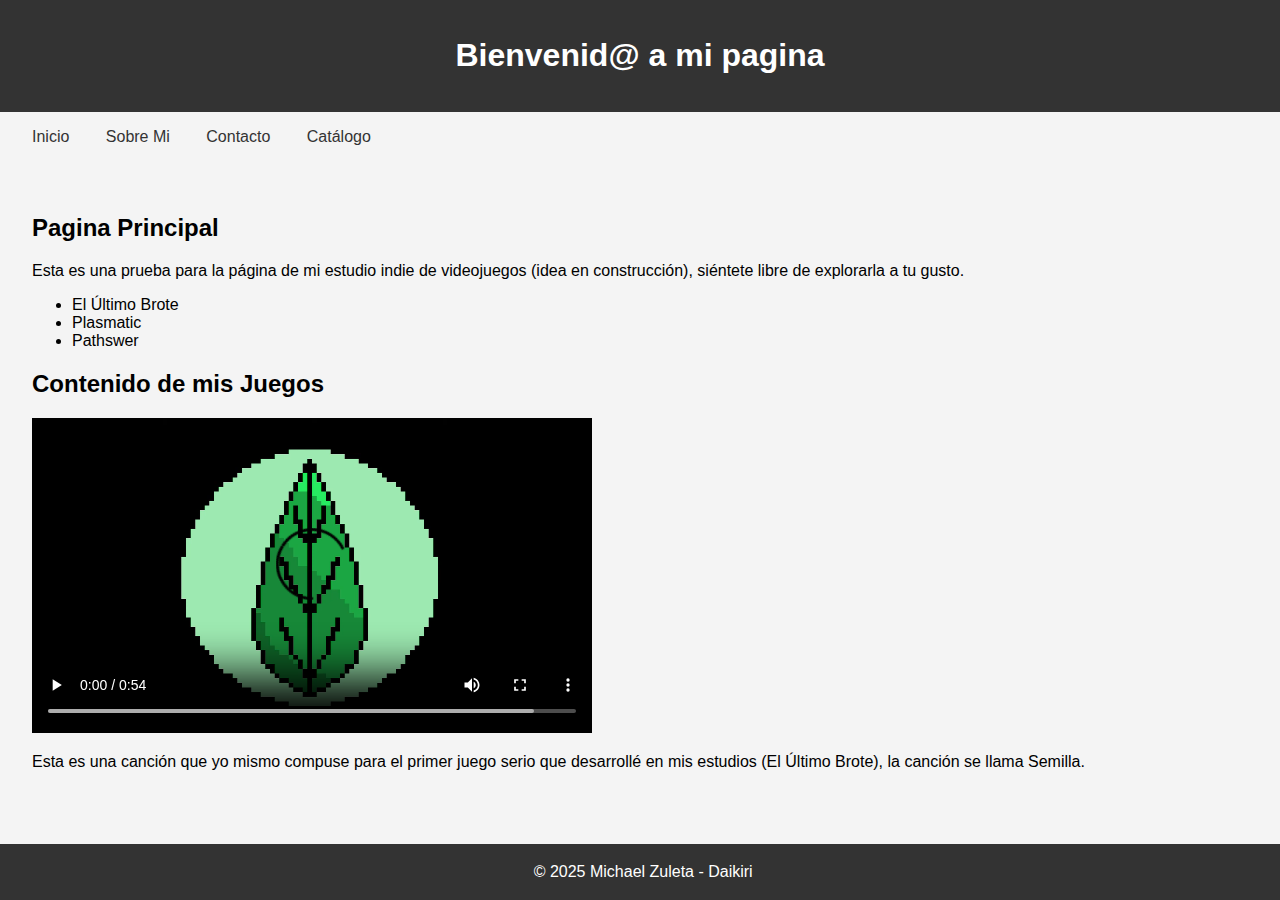
<file: index.html>
<!DOCTYPE html>
<html lang="en">
<head>
    <link rel="stylesheet" href="estilos.css">
    <meta charset="UTF-8">
    <meta name="viewport" content="width=device-width, initial-scale=1.0">
    <title>Pagina Principal</title>
    <style>
        body {
            font-family: Arial, sans-serif;
            margin: 0;
            padding: 0;
            background-color: #f4f4f4;
        }
        header {
            background-color: #333;
            color: #fff;
            padding: 1rem;
            text-align: center;
        }
        nav {
            margin: 1rem;
        }
        nav a {
            margin: 0 1rem;
            text-decoration: none;
            color: #333;
        }
        main {
            padding: 2rem;
        }
        footer {
            background-color: #333;
            color: #fff;
            text-align: center;
            padding: .2rem;
            position: fixed;
            bottom: 0;
            width: 100%;
        }
    </style>
</head>
<body>
    <header>
        <h1>Bienvenid@ a mi pagina</h1>
    </header>
    <nav>
        <a href="index.html">Inicio</a>
        <a href="SobreMi.html">Sobre Mi</a>
        <a href="Contacto.html">Contacto</a>
        <a href="Catalogo.html">Catálogo</a>
    </nav>
    <main>
        <h2>Pagina Principal</h2>
        <p>Esta es una prueba para la página de mi estudio indie de videojuegos (idea en construcción), siéntete libre de explorarla a tu gusto.</p>
        <ul>
            <li>El Último Brote</li>
            <li>Plasmatic</li>
            <li>Pathswer</li>
        </ul>

       <h2>Contenido de mis Juegos</h2>
        <video width="560" height="315" controls>
            <source src="Semilla.mp4" type="video/mp4">
            Tu navegador no soporta la reproducción de este video.
        </video>
        <p>Esta es una canción que yo mismo compuse para el primer juego serio que desarrollé en mis estudios (El Último Brote), la canción se llama Semilla.</p>
        
    </main>
    <footer>
        <p>&copy; 2025 Michael Zuleta - Daikiri</p>
    </footer>
</body>
</html>
</file>
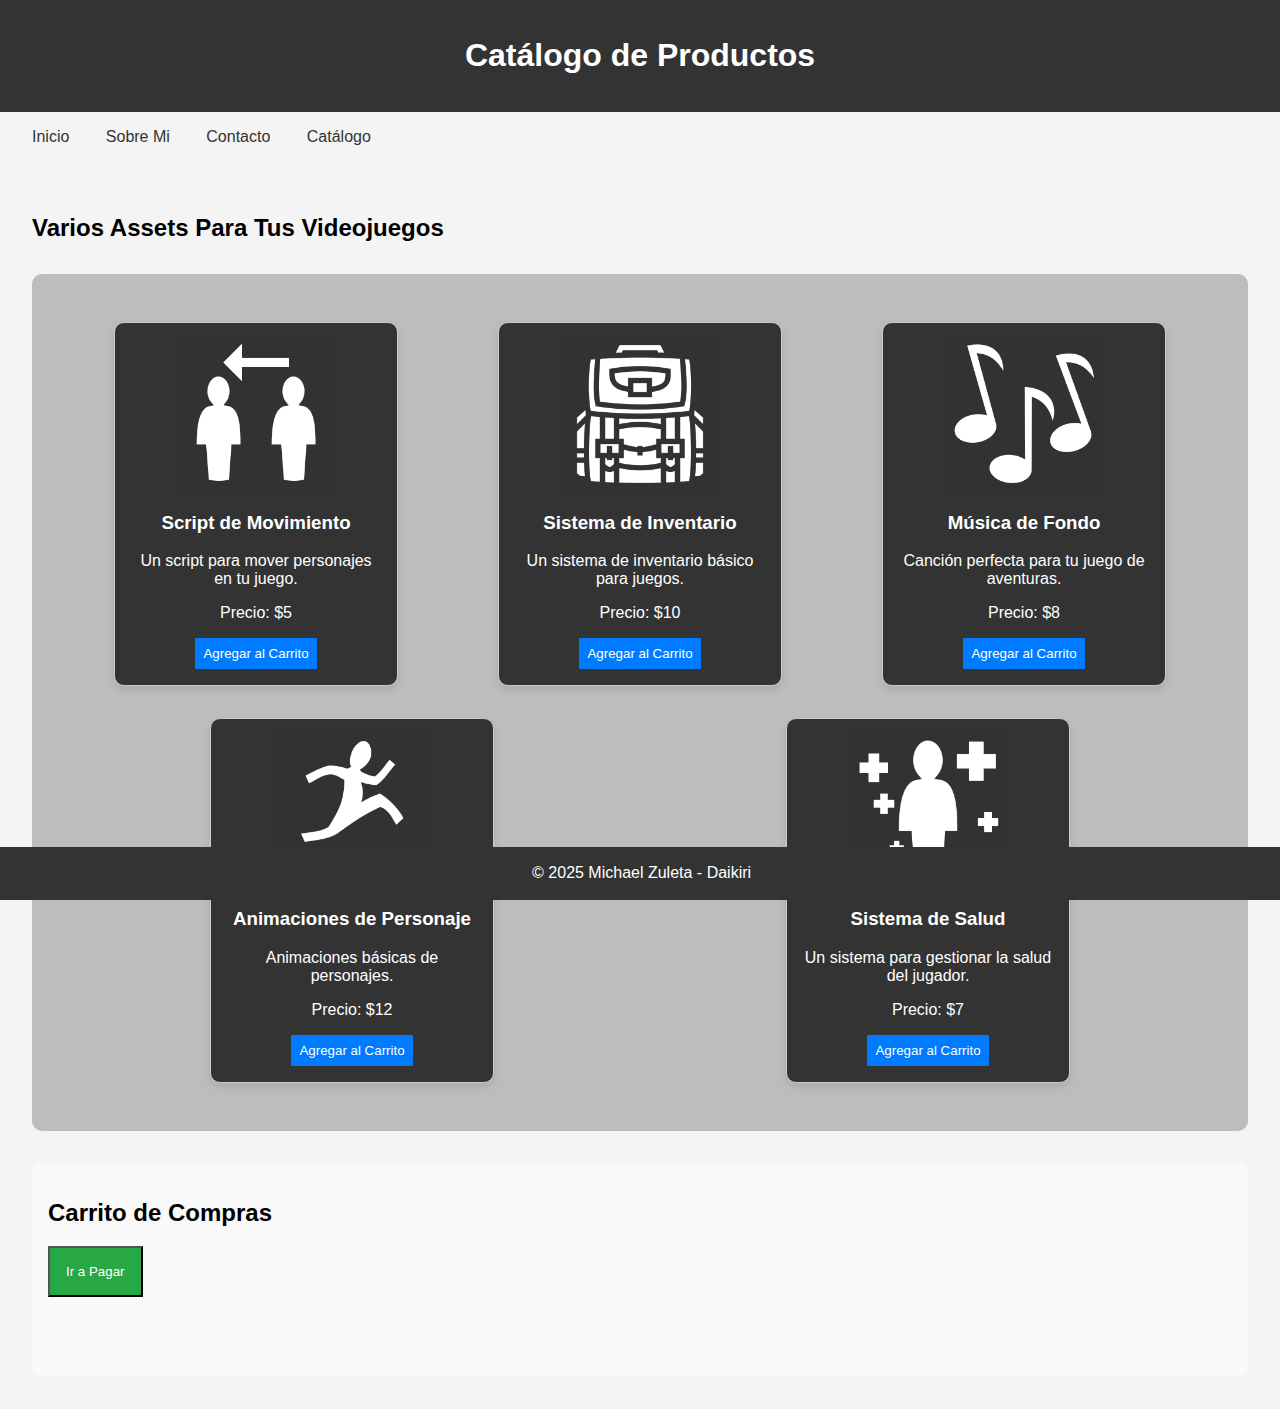
<file: Catalogo.html>
<!DOCTYPE html>
<html lang="en">
<head>
    <link rel="stylesheet" href="estilos.css">
    <meta charset="UTF-8">
    <meta name="viewport" content="width=device-width, initial-scale=1.0">
    <title>Catálogo de Productos</title>
    <style>
        body {
            font-family: Arial, sans-serif;
            margin: 0;
            padding: 0;
            background-color: #f4f4f4;
        }
        header {
            background-color: #333;
            color: #fff;
            padding: 1rem;
            text-align: center;
        }
        nav {
            margin: 1rem;
        }
        nav a {
            margin: 0 1rem;
            text-decoration: none;
            color: #333;
        }
        main {
            padding: 2rem;
        }
        footer {
            background-color: #333;
            color: #fff;
            text-align: center;
            padding: .1rem;
            position: fixed;
            bottom: 0;
            width: 100%;
        }

        /* New styles for the catalog */
.catalog {
    display: flex;
    flex-wrap: wrap;
    justify-content: space-around;
    background-color: rgb(190, 188, 188); /* Gray background for the catalog section */
    padding: 2rem;
    border-radius: 10px; /* Optional: adds rounded corners to the catalog section */
}

.product {
    border: 1px solid #ccc;
    padding: 1rem;
    margin: 1rem;
    width: 250px;
    background-color: #333;
    text-align: center;
    box-shadow: 0 4px 8px rgba(0, 0, 0, 0.1);
    border-radius: 10px;
    color: #fff;
}

.product img {
    width: 100%;
    height: 150px;
    object-fit: contain;
}

.product button {
    background-color: #007bff;
    color: #fff;
    border: none;
    padding: 0.5rem;
    cursor: pointer;
}

        
        /* New styles for the cart */
.cart {
    margin-top: 2rem;
    background-color: #f9f9f9;
    padding: 1rem;
    border-radius: 10px;
    max-height: 300px; /* Set a maximum height for the cart */
    overflow-y: auto;  /* Enable scrolling if the content exceeds max height */
}

.cart ul {
    list-style-type: none;
    padding: 0;
    margin: 0;
}

.cart li {
    margin-bottom: 0.5rem;
}

.checkout {
            background-color: #28a745;
            color: white;
            padding: 1rem;
            margin-bottom: 4rem;
            cursor: pointer;
        }

    </style>
</head>
<body>
    <header>
        <h1>Catálogo de Productos</h1>
    </header>
    <nav>
        <a href="index.html">Inicio</a>
        <a href="SobreMi.html">Sobre Mi</a>
        <a href="Contacto.html">Contacto</a>
        <a href="Catalogo.html">Catálogo</a>
    </nav>
    <main>
        <h2>Varios Assets Para Tus Videojuegos</h2>
        <div class="catalog" id="productCatalog">
        </div>
        
        <div class="cart">
            <h2>Carrito de Compras</h2>
            <ul id="cartItems">
            </ul>
            <button class="checkout" id="checkoutBtn">Ir a Pagar</button>
        </div>
    </main>
    <footer>
        <p>&copy; 2025 Michael Zuleta - Daikiri</p>
    </footer>

    <script src="Catalogo.js"></script>
</body>
</html>
</file>
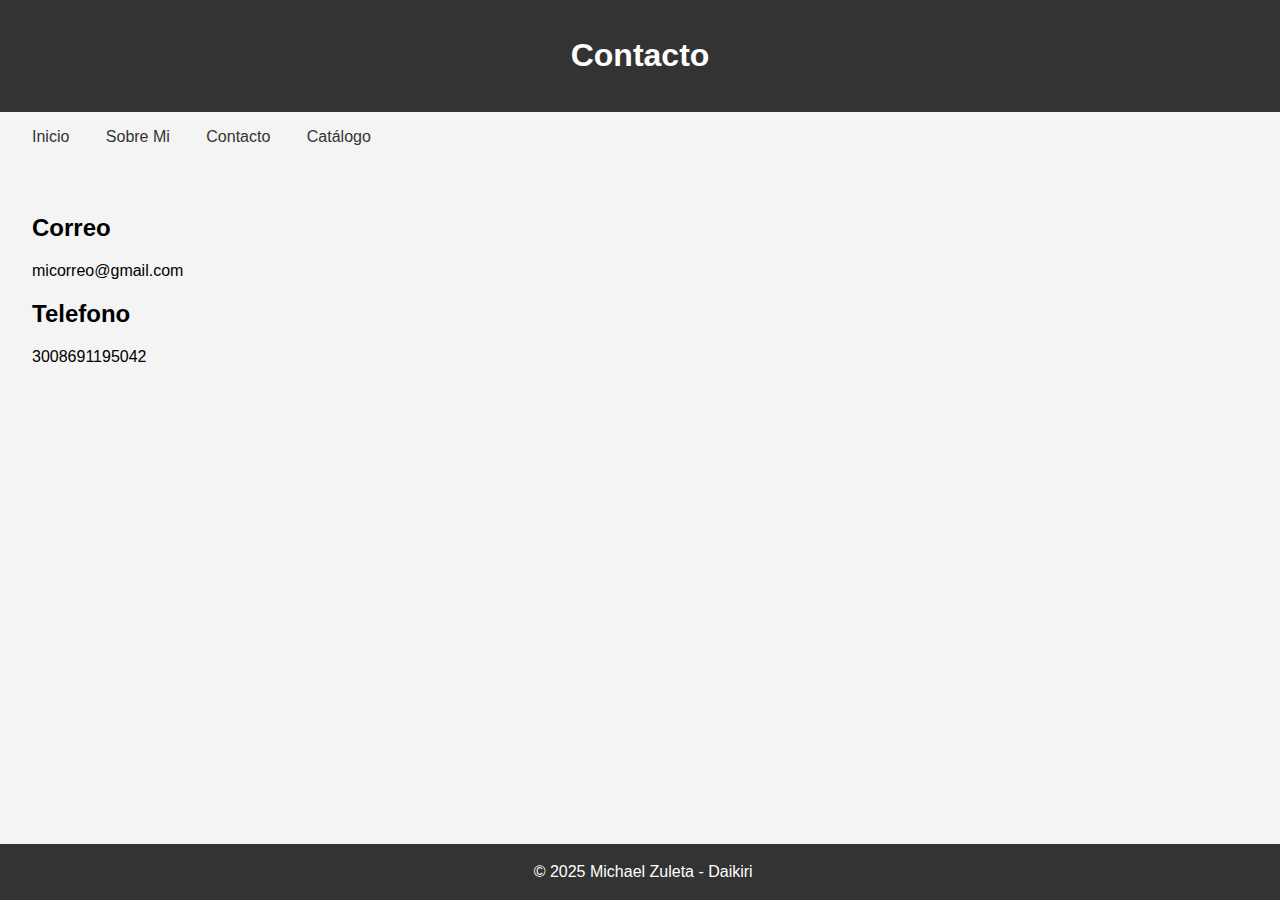
<file: Contacto.html>
<!DOCTYPE html>
<html lang="en">
<head>
    <link rel="stylesheet" href="estilos.css">
    <meta charset="UTF-8">
    <meta name="viewport" content="width=device-width, initial-scale=1.0">
    <title>Contacto</title>
    <style>
        body {
            font-family: Arial, sans-serif;
            margin: 0;
            padding: 0;
            background-color: #f4f4f4;
        }
        header {
            background-color: #333;
            color: #fff;
            padding: 1rem;
            text-align: center;
        }
        nav {
            margin: 1rem;
        }
        nav a {
            margin: 0 1rem;
            text-decoration: none;
            color: #333;
        }
        main {
            padding: 2rem;
        }
        footer {
            background-color: #333;
            color: #fff;
            text-align: center;
            padding: .2rem;
            position: fixed;
            bottom: 0;
            width: 100%;
        }
    </style>
</head>

<body>
    <header>
        <h1>Contacto</h1>
    </header>    
    <nav>
        <a href="index.html">Inicio</a>
        <a href="SobreMi.html">Sobre Mi</a>
        <a href="Contacto.html">Contacto</a>
        <a href="Catalogo.html">Catálogo</a>
    </nav>
    <main>
        <h2>Correo</h2>
        <p>micorreo@gmail.com</p>
        <h2>Telefono</h2>
        <p>3008691195042</p>
    </main>
    <footer>
        <p>&copy; 2025 Michael Zuleta - Daikiri</p>
    </footer>
    
</body>

</html>
</file>
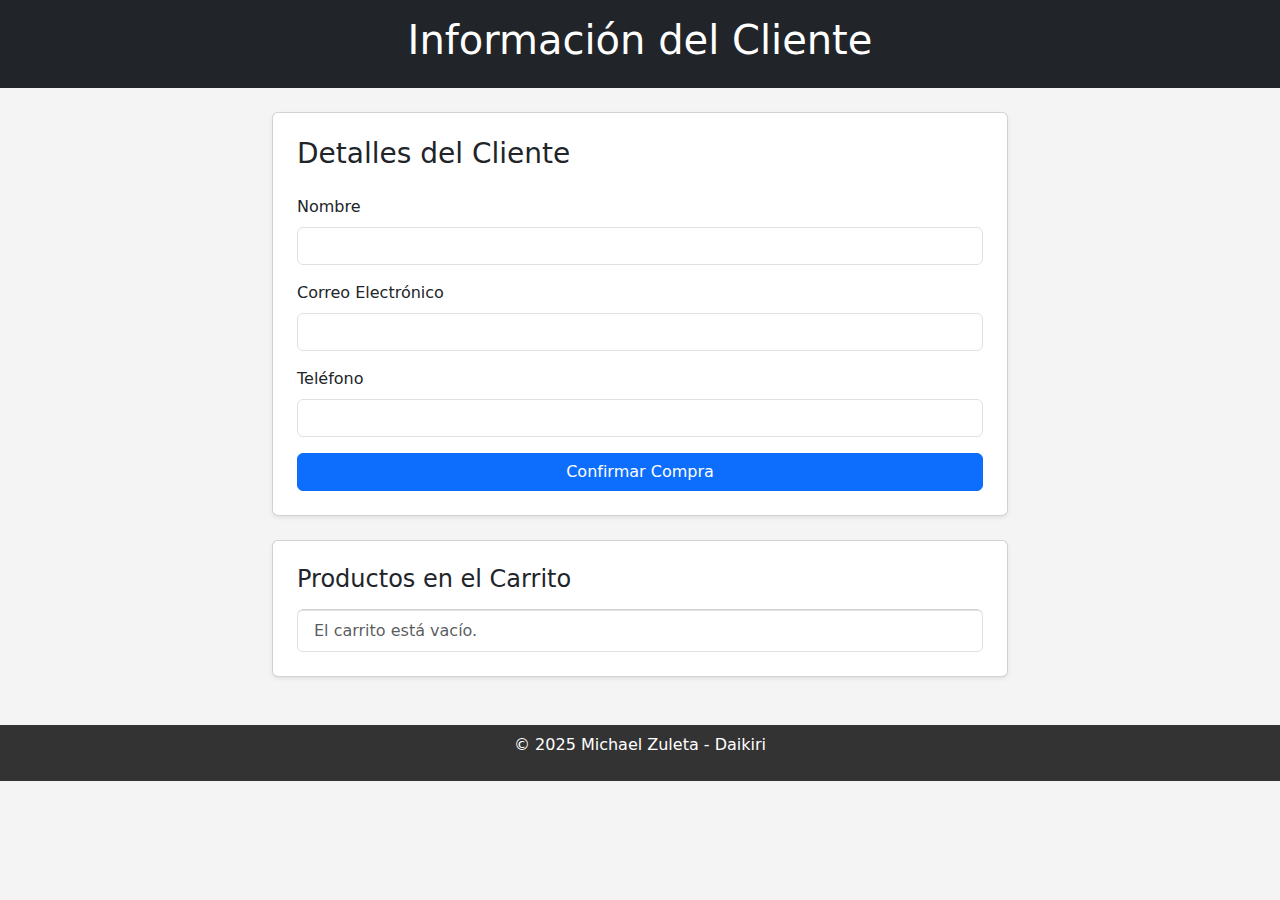
<file: payment.html>
<!DOCTYPE html>
<html lang="es">
<head>
  <meta charset="UTF-8" />
  <meta name="viewport" content="width=device-width, initial-scale=1" />
  <title>Información del Cliente</title>
  <link href="https://cdn.jsdelivr.net/npm/bootstrap@5.3.3/dist/css/bootstrap.min.css" rel="stylesheet">
  <link href="https://cdn.jsdelivr.net/npm/bootstrap-icons@1.10.5/font/bootstrap-icons.css" rel="stylesheet">
  <style>
    body {
      background-color: #f4f4f4;
    }
    footer {
      background-color: #333;
      color: #fff;
      text-align: center;
      padding: 0.5rem;
      margin-top: 2rem;
    }
  </style>
</head>
<body>

  <header class="bg-dark text-white text-center py-3 mb-4">
    <h1>Información del Cliente</h1>
  </header>

  <div class="container mb-5">
    <div class="row justify-content-center">
      <div class="col-md-8">

        <div class="card shadow-sm p-4 mb-4">
          <h3 class="mb-4">Detalles del Cliente</h3>
          <form id="paymentForm">
            <div class="mb-3">
              <label for="name" class="form-label">Nombre</label>
              <input type="text" id="name" name="name" class="form-control" required />
            </div>
            <div class="mb-3">
              <label for="email" class="form-label">Correo Electrónico</label>
              <input type="email" id="email" name="email" class="form-control" required />
            </div>
            <div class="mb-3">
              <label for="phone" class="form-label">Teléfono</label>
              <input type="text" id="phone" name="phone" class="form-control" required />
            </div>
            <button type="submit" class="btn btn-primary w-100">Confirmar Compra</button>
          </form>
        </div>

        <div class="card shadow-sm p-4">
          <h4 class="mb-3">Productos en el Carrito</h4>
          <ul id="cartItemsList" class="list-group"></ul>
        </div>

      </div>
    </div>
  </div>

  <footer>
    <p>&copy; 2025 Michael Zuleta - Daikiri</p>
  </footer>

  <script src="https://cdn.jsdelivr.net/npm/bootstrap@5.3.3/dist/js/bootstrap.bundle.min.js"></script>

  <script>
    const cart = JSON.parse(localStorage.getItem('cart'));
    const cartItemsList = document.getElementById('cartItemsList');

    if (cart && cart.length > 0) {
      cart.forEach(item => {
        const li = document.createElement('li');
        li.classList.add('list-group-item');
        li.textContent = `${item.name} - $${item.price}`;
        cartItemsList.appendChild(li);
      });
    } else {
      const li = document.createElement('li');
      li.classList.add('list-group-item', 'text-muted');
      li.textContent = 'El carrito está vacío.';
      cartItemsList.appendChild(li);
    }

    document.getElementById('paymentForm').addEventListener('submit', function (e) {
      e.preventDefault();
      const customerName = document.getElementById('name').value;
      const customerEmail = document.getElementById('email').value;
      const customerPhone = document.getElementById('phone').value;

      if (customerName && customerEmail && customerPhone) {
        submitOrder(customerName, customerEmail, customerPhone);
      } else {
        alert("Por favor, completa todos los campos.");
      }
    });

    function submitOrder(name, email, phone) {
      fetch('order.php', {
        method: 'POST',
        headers: {
          'Content-Type': 'application/x-www-form-urlencoded'
        },
        body: `name=${encodeURIComponent(name)}&email=${encodeURIComponent(email)}&phone=${encodeURIComponent(phone)}&cart=${encodeURIComponent(JSON.stringify(cart))}`
      })
      .then(res => res.json())
      .then(data => {
        if (data.success) {
          alert(data.message);
          localStorage.removeItem('cart');
          window.location.href = 'thankyou.html';
        } else {
          alert("Error al procesar la compra: " + data.message);
        }
      })
      .catch(error => {
        alert("Hubo un error al procesar tu compra: " + error);
      });
    }
  </script>
</body>
</html>
</file>
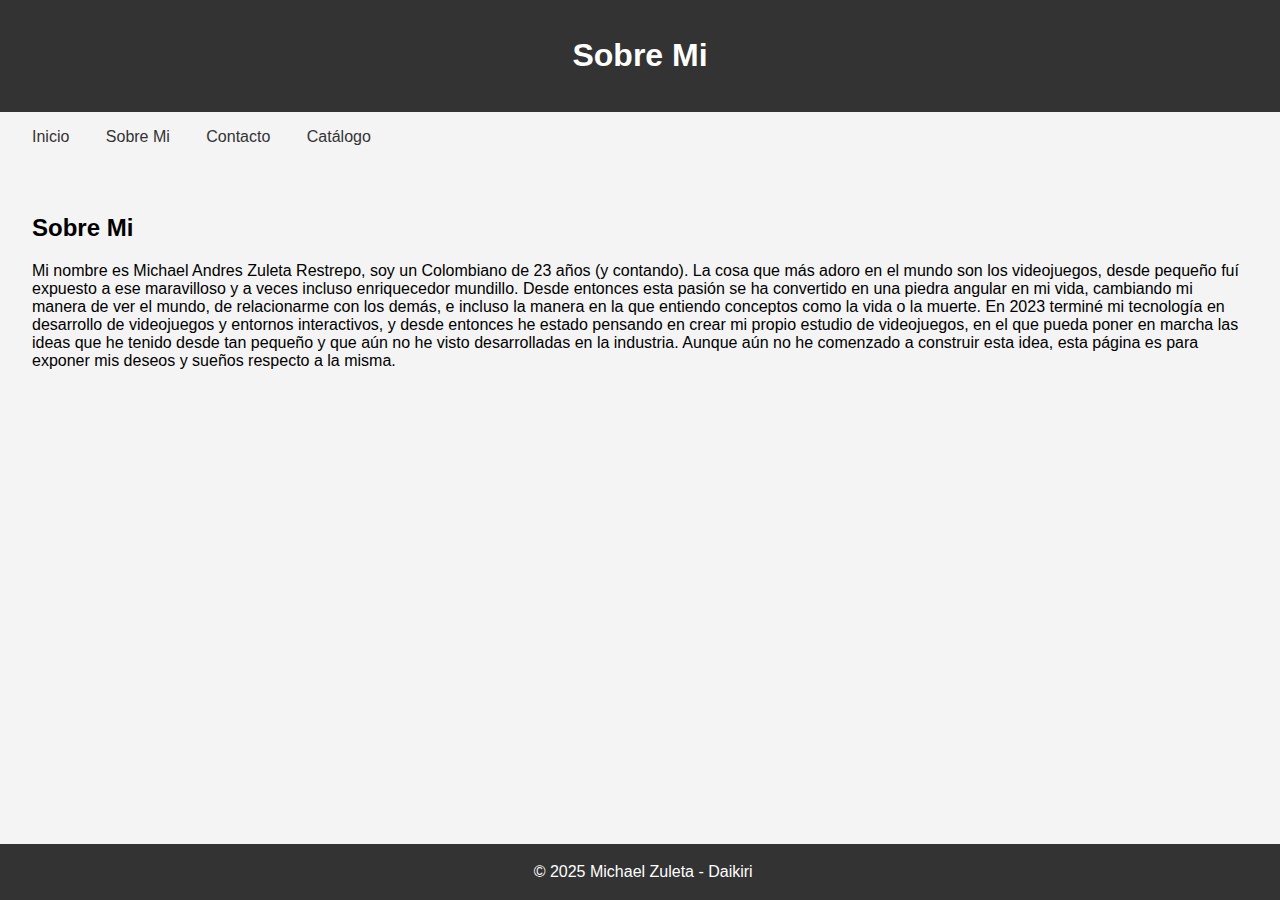
<file: SobreMi.html>
<!DOCTYPE html>
<html lang="en">
<head>
    <link rel="stylesheet" href="estilos.css">
    <meta charset="UTF-8">
    <meta name="viewport" content="width=device-width, initial-scale=1.0">
    <title>Sobre Mi</title>
    <style>
        body {
            font-family: Arial, sans-serif;
            margin: 0;
            padding: 0;
            background-color: #f4f4f4;
        }
        header {
            background-color: #333;
            color: #fff;
            padding: 1rem;
            text-align: center;
        }
        nav {
            margin: 1rem;
        }
        nav a {
            margin: 0 1rem;
            text-decoration: none;
            color: #333;
        }
        main {
            padding: 2rem;
        }
        footer {
            background-color: #333;
            color: #fff;
            text-align: center;
            padding: .2rem;
            position: fixed;
            bottom: 0;
            width: 100%;
        }
    </style>
</head>

<body>
    <header>
        <h1>Sobre Mi</h1>
    </header>    
    <nav>
        <a href="index.html">Inicio</a>
        <a href="SobreMi.html">Sobre Mi</a>
        <a href="Contacto.html">Contacto</a>
        <a href="Catalogo.html">Catálogo</a>
    </nav>
    <main>
        <h2>Sobre Mi</h2>
        <p>Mi nombre es Michael Andres Zuleta Restrepo, soy un Colombiano de 23 años (y contando). La cosa que más adoro en el mundo son los videojuegos,
             desde pequeño fuí expuesto a ese maravilloso y a veces incluso enriquecedor mundillo. Desde entonces esta pasión se ha convertido en una piedra 
             angular en mi vida, cambiando mi manera de ver el mundo, de relacionarme con los demás, e incluso la manera en la que entiendo conceptos como la 
             vida o la muerte. En 2023 terminé mi tecnología en desarrollo de videojuegos y entornos interactivos, y desde entonces he estado pensando en crear 
             mi propio estudio de videojuegos, en el que pueda poner en marcha las ideas que he tenido desde tan pequeño y que aún no he visto desarrolladas en
             la industria. Aunque aún no he comenzado a construir esta idea, esta página es para exponer mis deseos y sueños respecto a la misma.</p>
    </main>
    <footer>
        <p>&copy; 2025 Michael Zuleta - Daikiri</p>
    </footer>
    
</body>

</html>
</file>
<file: estilos.css>
.catalog {
    display: flex;
    flex-wrap: wrap;
    justify-content: space-around;
    margin-top: 2rem;
}

.product {
    border: 1px solid #ccc;
    padding: 1rem;
    margin: 1rem;
    width: 250px;
    background-color: #fff;
    text-align: center;
    box-shadow: 0 4px 8px rgba(0, 0, 0, 0.1);
}

.product img {
    max-height: 150px;
    object-fit: cover;
}
</file>
